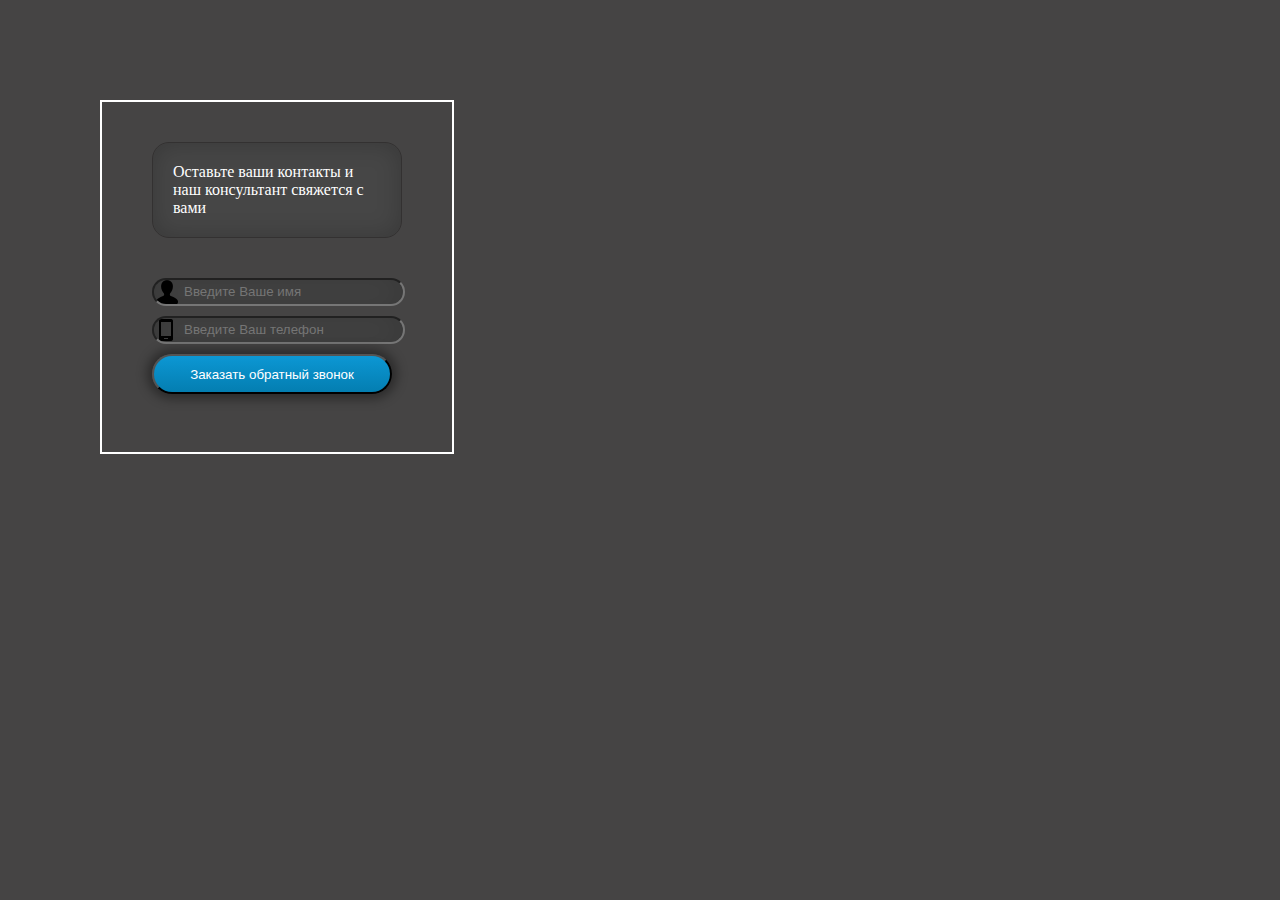
<file: homework6-1/index.html>
<!DOCTYPE html>
<html lang="en">

<head>
    <meta charset="UTF-8">
    <meta http-equiv="X-UA-Compatible" content="IE=edge">
    <meta name="viewport" content="width=device-width, initial-scale=1.0">
    <title>Document</title>
    <link rel="stylesheet" href="style.css">
</head>

<body>

    <div class="main">
        <div class="head">Оставьте ваши контакты и наш консультант свяжется с вами</div>
        <form>
            <div class="name">
                <input type="text" class="name" size="25" placeholder="Введите Ваше имя">
            </div>
            <div class="telNumber"><input type="tel" class="telNumber" size="25" placeholder="Введите Ваш телефон">
            </div>
            <button class="callRecuest">Заказать обратный звонок</button>
        </form>
    </div>
</body>
</file>
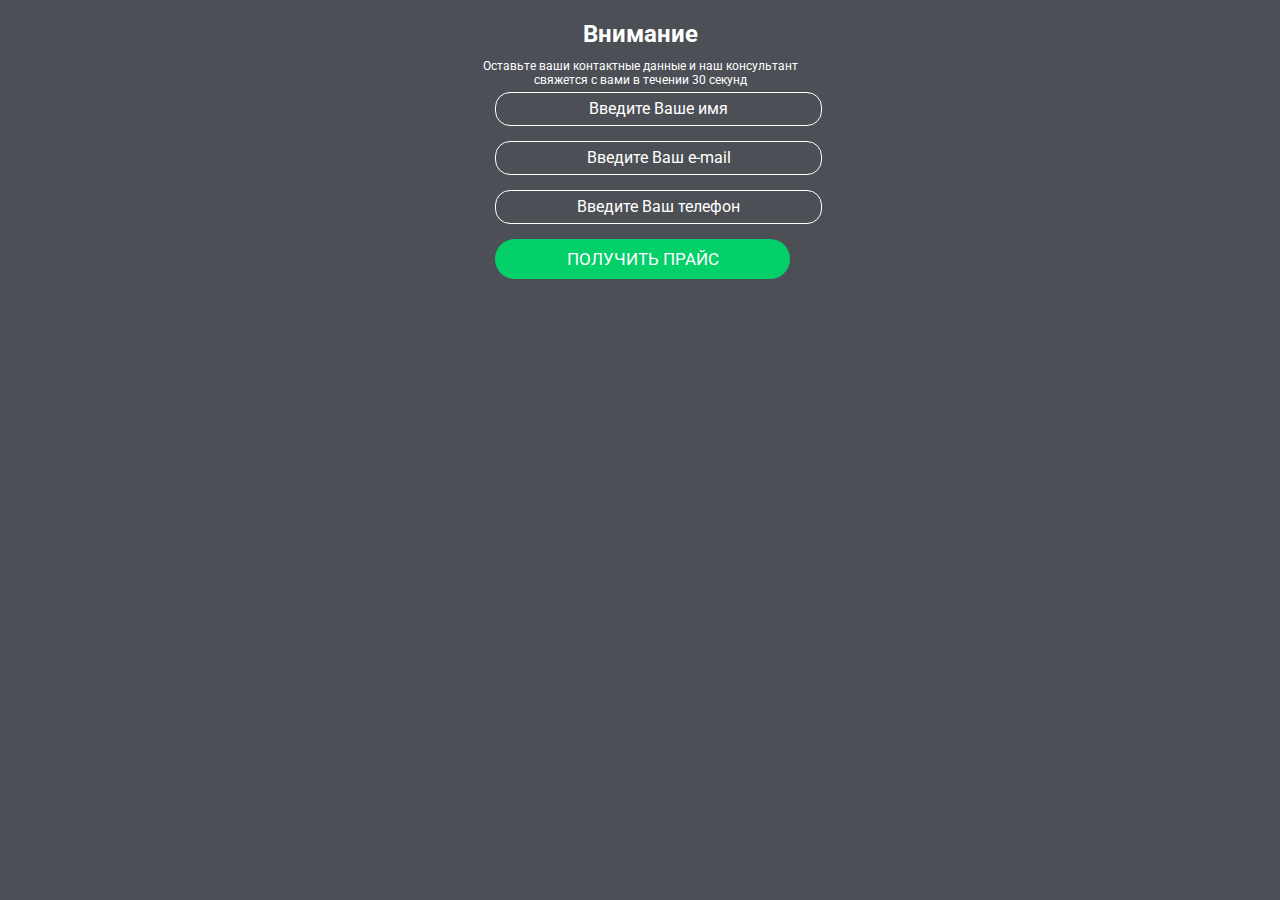
<file: homework6-2/index.html>
<!DOCTYPE html>
<html lang="en">

<head>
    <meta charset="UTF-8">
    <meta http-equiv="X-UA-Compatible" content="IE=edge">
    <meta name="viewport" content="width=device-width, initial-scale=1.0">
    <title>Document</title>
    <link rel="stylesheet" href="style.css">
    <link rel="preconnect" href="https://fonts.gstatic.com">
    <link href="https://fonts.googleapis.com/css2?family=Roboto:wght@300&display=swap" rel="stylesheet">

<body>

    <div class="main">
        <h2>Внимание</h2>
        </p>
        <div class="head">Оставьте ваши контактные данные и наш
            консультант свяжется с вами в течении 30 секунд</div>
        <form>
            <div class="name">
                <input type="text" class="name" size="33" placeholder="Введите Ваше имя">
            </div>
            <div class="email">
                <input type="email" class="email" size="33" placeholder="Введите Ваш e-mail">
            </div>
            <div class="telNumber">
                <input type="tel" class="telNumber" size="33" placeholder="Введите Ваш телефон">
            </div>
            <button class="callRecuest">ПОЛУЧИТЬ ПРАЙС</button>
        </form>
    </div>
</body>

</html>
</file>
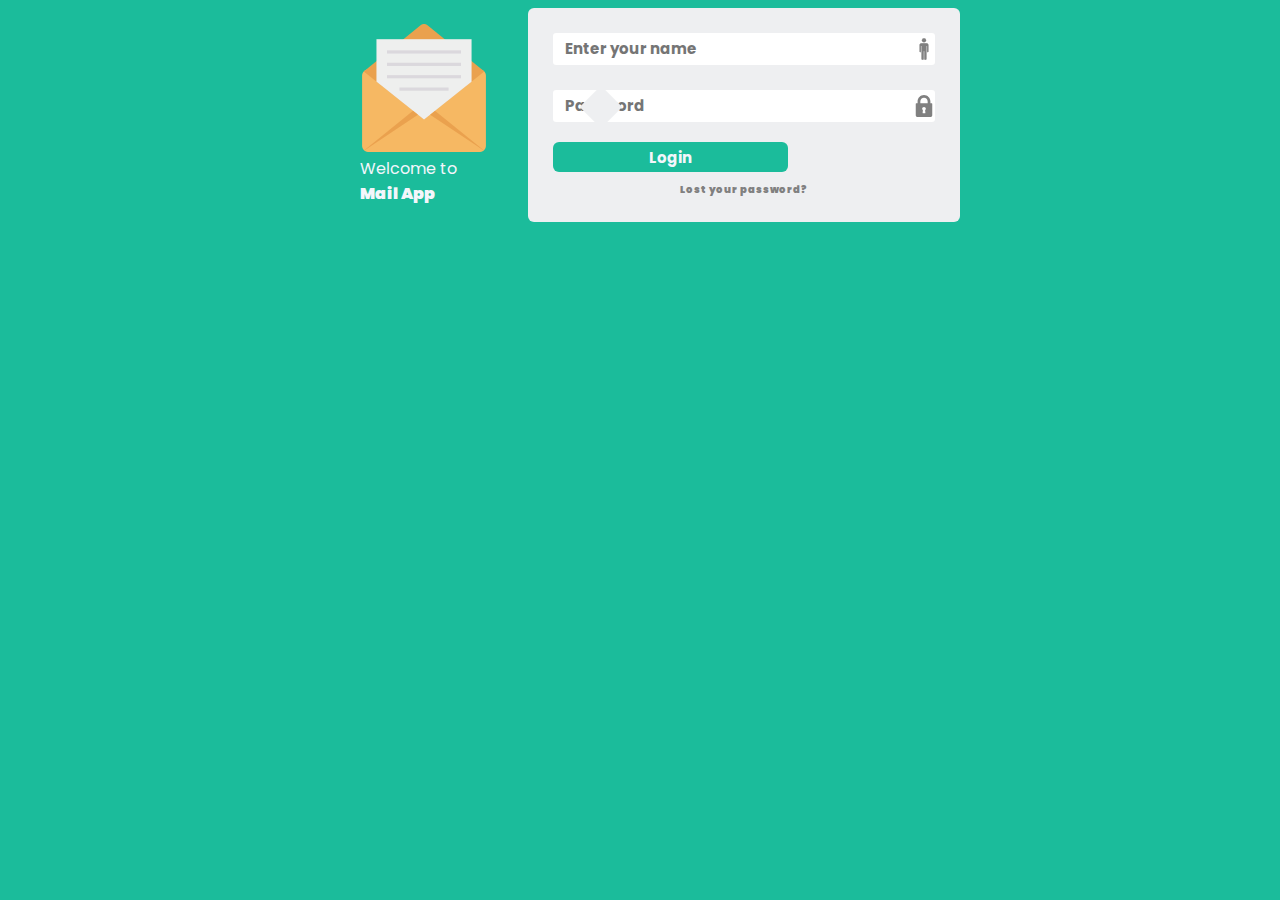
<file: homework6-3/index.html>
<!DOCTYPE html>
<html lang="en">

<head>
    <meta charset="UTF-8">
    <meta http-equiv="X-UA-Compatible" content="IE=edge">
    <meta name="viewport" content="width=device-width, initial-scale=1.0">
    <title>Document</title>
    <link rel="stylesheet" href="style.css">
    <link rel="preconnect" href="https://fonts.gstatic.com">
    <link href="https://fonts.googleapis.com/css2?family=Roboto:wght@300&display=swap" rel="stylesheet">
    <link rel="preconnect" href="https://fonts.gstatic.com">
    <link href="https://fonts.googleapis.com/css2?family=Poppins:wght@100&display=swap" rel="stylesheet">


<body>
    <div class="mailApp">
        <figure class="envilope">
            <img src="img/mail.png">
            <figcaption class="envilopeText">Welcome to <br><span>Mail App</span></br></figcaption>
        </figure>
        <div class="main">
            <div class="name">
                <input type="text" class="name" size="24" placeholder="Enter your name">
            </div>
            <div class="pas sword">
                <input type="password" class="password" size="24" placeholder="Password">
            </div>
            <button class="Login">Login</button>
            <br><a href="#!">Lost your password?</a><br>
            </form>
        </div>
    </div>
    <div class="rotatedBlock"></div>
</body>

</html>
</file>
<file: homework6-1/style.css>
body {
    background-color: rgba(24, 23, 23, 0.802) ;
}
.main{
    width: 350px;
    height: 350px;
    border: 2px solid white;
    position: absolute;
    left: 100px;
    top: 100px;

}
div.head {
    border: 1px rgb(51, 49, 49) solid;;
    border-radius: 17px;
    margin: 40px 50px;
    padding: 20px;
    background-color: rgb(70, 70, 70);
    color: white;
    position: relative;
    box-shadow: 0px 0px 25px 0px rgba(0, 0, 0, 0.2) inset;
}
div.name, div.telNumber {
    position: relative;
    padding: auto;
    left: 40px;
    margin: 10px;
}
input[type="text"],input[type="tel"] {
    background-color:rgb(70, 70, 70);
    color: white;
    border-radius: 15px;
    box-shadow: 0px 0px 33px 0px rgba(0, 0, 0, 0.2) inset;
    background-repeat: no-repeat;
    padding-left: 30px;
    line-height: 22px ;
}
input[type="text"]{
    background-image: url("img/name.png");
}
input[type="tel"] {
    background-image: url("img/telephone.png");
}
.callRecuest {
    background: rgb(40,90,228);
    background: linear-gradient(0deg, rgba(4,126,177,1), rgba(3,164,234,0.8631827731092436) 99%);
    color: white;
    box-shadow: 0px 0px 11px 5px rgba(0, 0, 0, 0.38);
    border-radius: 20px;
    width: 240px;
    height: 40px;
    position: relative;
    padding: auto;
    left: 40px;
    margin: 10px;
    margin-top: 0px;
}
</file>
<file: homework6-2/style.css>
body {
    background-color: rgba(38, 41, 48, 0.823) ;
}
.main{
    width: 350px;
    height: 350px;
margin: 0px auto;
    top: 100px;
}
h2 {
    color: white;
text-align: center;
margin-bottom: 0px;
font-family: 'Roboto', sans-serif;
}
div.head {
    margin: -10px 0px;
    padding: 5px 0px;
    color: white;
    position: relative;
    text-align: center;
    font-family: 'Roboto', sans-serif;
    font-size: 12px;
}
div.name, div.telNumber, div.email {
    position: relative;
    padding: auto;
    left: 20px;
    margin: 10px;
    margin-bottom: 15px;
    font-family: 'Roboto', sans-serif;}
input[type="text"], input[type="tel"], input[type="email"]{
    background-color:transparent;
    color: white;
    border-radius: 15px;
    line-height: 30px ;
    border: 1px solid white;
    text-align: center;
    font-size: 16px;
    font-family: 'Roboto', sans-serif;
}
input[type="text"]:focus {
    border: 1px solid rgb(4, 208, 106);
    outline: none;
} 

input[type="tel"]:focus {
    border: 1px solid rgb(4, 208, 106);
    outline: none;
} 
input[type="email"]:focus{
    border: 1px solid rgb(4, 208, 106);
    outline: none;
}
input[type="text"]::placeholder {
    color: white;
}
input[type="email"]::placeholder {
    color: white;
}
input[type="tel"]::placeholder {
    color: white;
}
button.callRecuest {
    position: relative;
    padding: auto;
    left: 20px;
    margin: 10px;
    margin-top: 0px;
    background:rgb(4, 208, 106);
    color: white;
    border-radius: 20px;
    width: 295px;
    height: 40px;
    font-family: 'Roboto', sans-serif;
    border: none;
    font-size: 17px;

}
</file>
<file: homework6-3/style.css>
body {
    background-color: rgb(27, 188, 155);
    box-sizing: border-box;
}
.mailApp {
    margin: auto;
    display: flex;
    color: rgb(243, 246, 251);;
    justify-content:center;
}
.main {
    background-color: rgb(238, 239, 241);
    border-radius: 6px;
}
.envilopeText {
    font-family: 'Poppins', sans-serif;
}
span {
    font-family: 'Poppins', sans-serif;
    font-weight: 1000;

}
input.name, input.password {
    border: none;
    border-radius: 3px;
    color: rgb(0, 0, 0);
    padding-right: 22px;
    padding-left: 12px;
    margin: 25px 25px 0px 25px;
    font-size: 15px;
    line-height: 30px;
    outline-color:  rgb(27, 188, 155);
    font-family: 'Poppins', sans-serif;
    font-weight: 700;
}
input.name {
    background-image: url(img/manNotActive.svg);
    background-repeat: no-repeat;
    background-position: right;
}
input.name:focus {
    background-image: url(img/manActive.svg);
    background-repeat: no-repeat;
    background-position: right;
}
input.password {
    background-image: url(img/passwordNotActive.svg);
    background-repeat: no-repeat;
    background-position: right;
}
input.password:focus {
    background-image: url(img/passwordActive.svg);
    background-repeat: no-repeat;
    background-position: right;
}

.Login {
    height: 30px;
    width: 235px;
    background-color: rgb(27, 188, 155);
    font-family: 'Poppins', sans-serif;    
    font-size: 15px;
    font-weight: 700;
    border-radius: 6px;
    color: rgb(243, 246, 251);
    margin: 20px 25px 0px 25px;
    border: none;
}
a {
display: block;
text-align: center;
margin: 10px;
margin-bottom: 0px;
font-family: 'Poppins', sans-serif;  
font-weight: 1000;
text-decoration: none;
font-size: 10px;
color:grey;
}
.rotatedBlock {
    border: none;
    height: 30px;
    width: 30px;
    transform: rotate(45deg);
    background-color:  rgb(238, 239, 241);
    position: relative;
    margin: auto;
    top: -130px;
    left: -39px;
}
</file>
